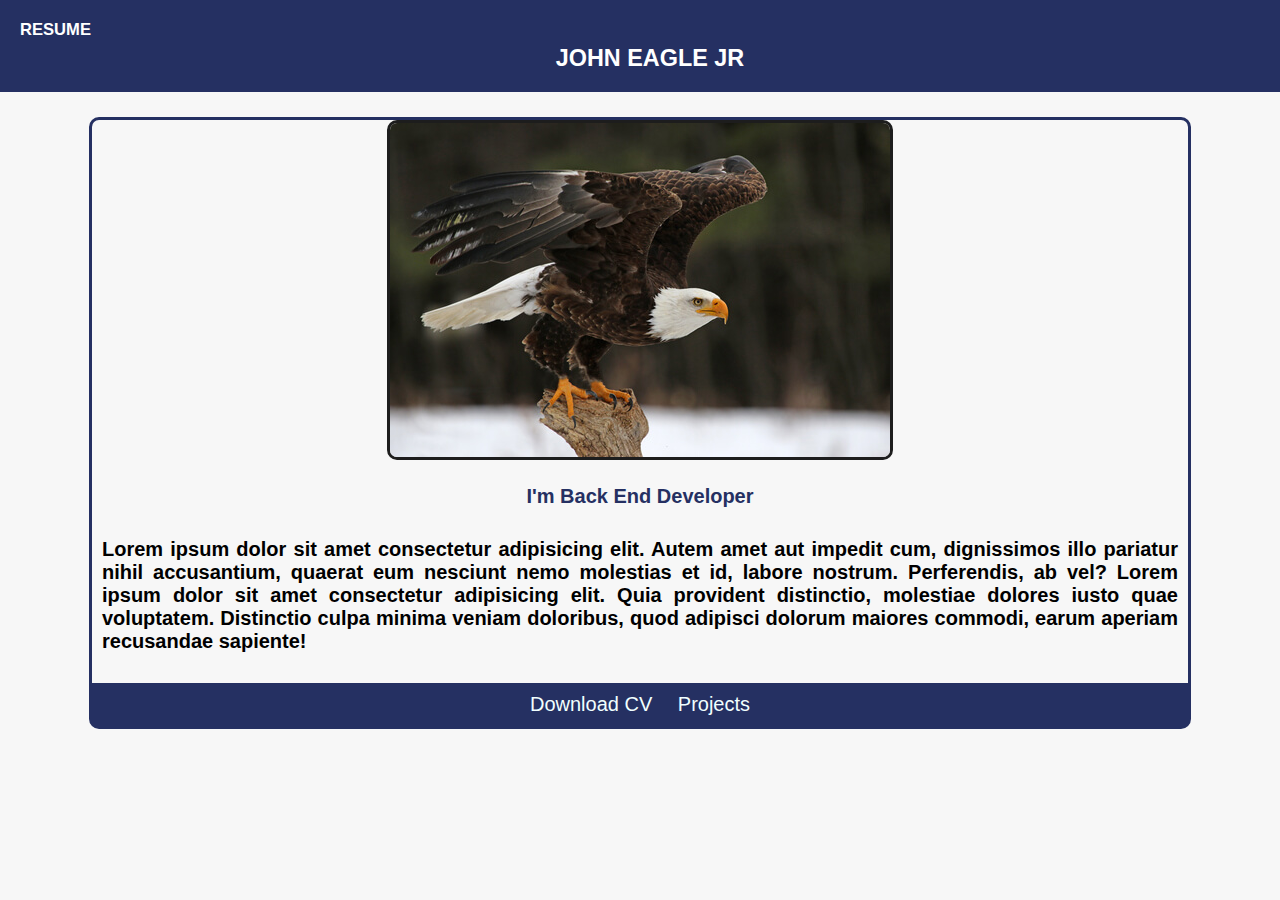
<file: index.html>
<!DOCTYPE html>
<html lang="en">
<head>
    <meta charset="UTF-8">
    <meta http-equiv="X-UA-Compatible" content="IE=edge">
    <meta name="viewport" content="width=device-width, initial-scale=1.0">
    <title>Resume</title>
    <link rel="stylesheet" href="css/main.css">
</head>
<body>
    <header class="header">
        <h5><a href="index.html">Resume</a></h5>
        <div class="header name">
            <h3>JOHN EAGLE JR</h3>
        </div>
    </header>
    <section class="description">
        <div class="caja">
            <img src="img/aguila.jpg" class="img">
            <h4>I'm Back End Developer</h4>
            <p class="texto"> Lorem ipsum dolor sit amet consectetur adipisicing 
            elit. Autem amet aut impedit cum, dignissimos illo pariatur nihil accusantium, 
            quaerat eum nesciunt nemo molestias et id, labore nostrum. Perferendis, ab vel?
            Lorem ipsum dolor sit amet consectetur adipisicing elit. 
            Quia provident distinctio, molestiae dolores iusto quae voluptatem. 
            Distinctio culpa minima veniam doloribus, quod adipisci dolorum maiores commodi, 
            earum aperiam recusandae sapiente! </p>
            <nav class="link">
                <ul class="link-nav">
                    <li class="link-nav__item"><a href="/pdf/cv.pdf" download>Download CV</a></li>
                    <li class="link-nav__item"><a href="projects.html">Projects</a></li>
                </ul>
            </nav>
        </div>
    </section>    
</body>
</html>
</file>
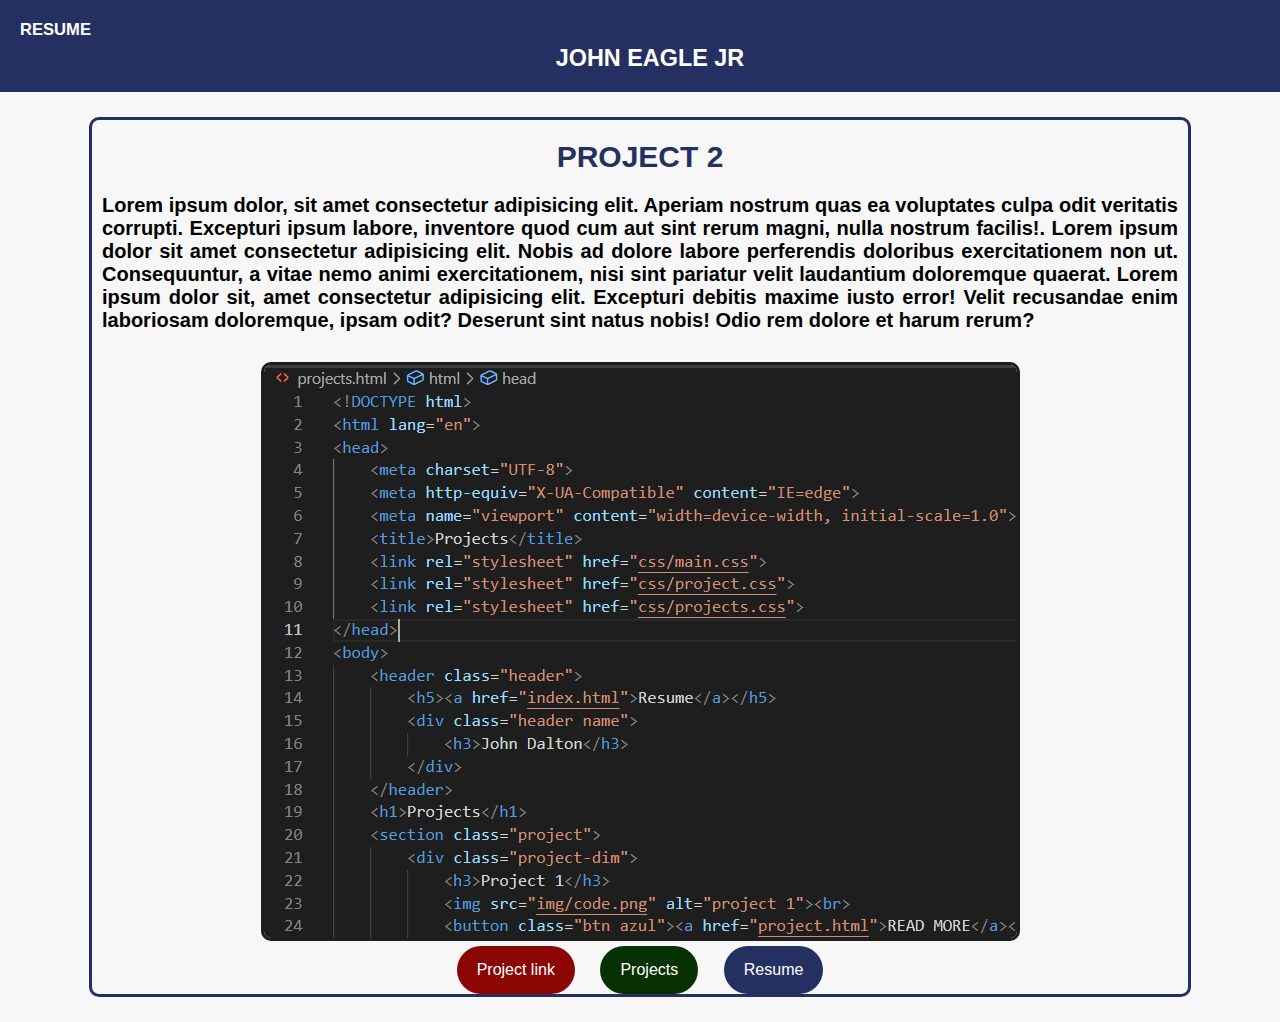
<file: project.html>
<!DOCTYPE html>
<html lang="en">
<head>
    <meta charset="UTF-8">
    <meta http-equiv="X-UA-Compatible" content="IE=edge">
    <meta name="viewport" content="width=device-width, initial-scale=1.0">
    <title>Project</title>
    <link rel="stylesheet" href="css/main.css">
</head>
<body>
    <header class="header">
        <div class="social">
            <h5><a href="index.html">Resume</a></h5>
        </div>
        <div class="header name">
            <h3>JOHN EAGLE JR</h3>
        </div>
    </header>
    <section class="description">
        <div class="caja">
            <h2>Project 2</h2>
            <p class="texto">Lorem ipsum dolor, sit amet consectetur adipisicing elit. 
            Aperiam nostrum quas ea voluptates culpa odit veritatis 
            corrupti. Excepturi ipsum labore, inventore quod cum aut 
            sint rerum magni, nulla nostrum facilis!. Lorem ipsum dolor 
            sit amet consectetur adipisicing elit. Nobis ad dolore labore
            perferendis doloribus exercitationem non ut. Consequuntur, a 
            vitae nemo animi exercitationem, nisi sint pariatur velit laudantium 
            doloremque quaerat. Lorem ipsum dolor sit, amet consectetur adipisicing elit. 
            Excepturi debitis maxime iusto error! Velit recusandae enim laboriosam 
            doloremque, ipsam odit? Deserunt sint natus nobis! Odio rem dolore et 
            harum rerum? </p>
            <img src="img/code.png" alt="project 2"><br>
            <button class="btn rojo"><a href="">Project link</a></button>
            <button class="btn verde"><a href="projects.html">Projects</a></button>
            <button class="btn azul"><a href="index.html">Resume</a></button>
        </div>
    </section>
</body>
</html>
</file>
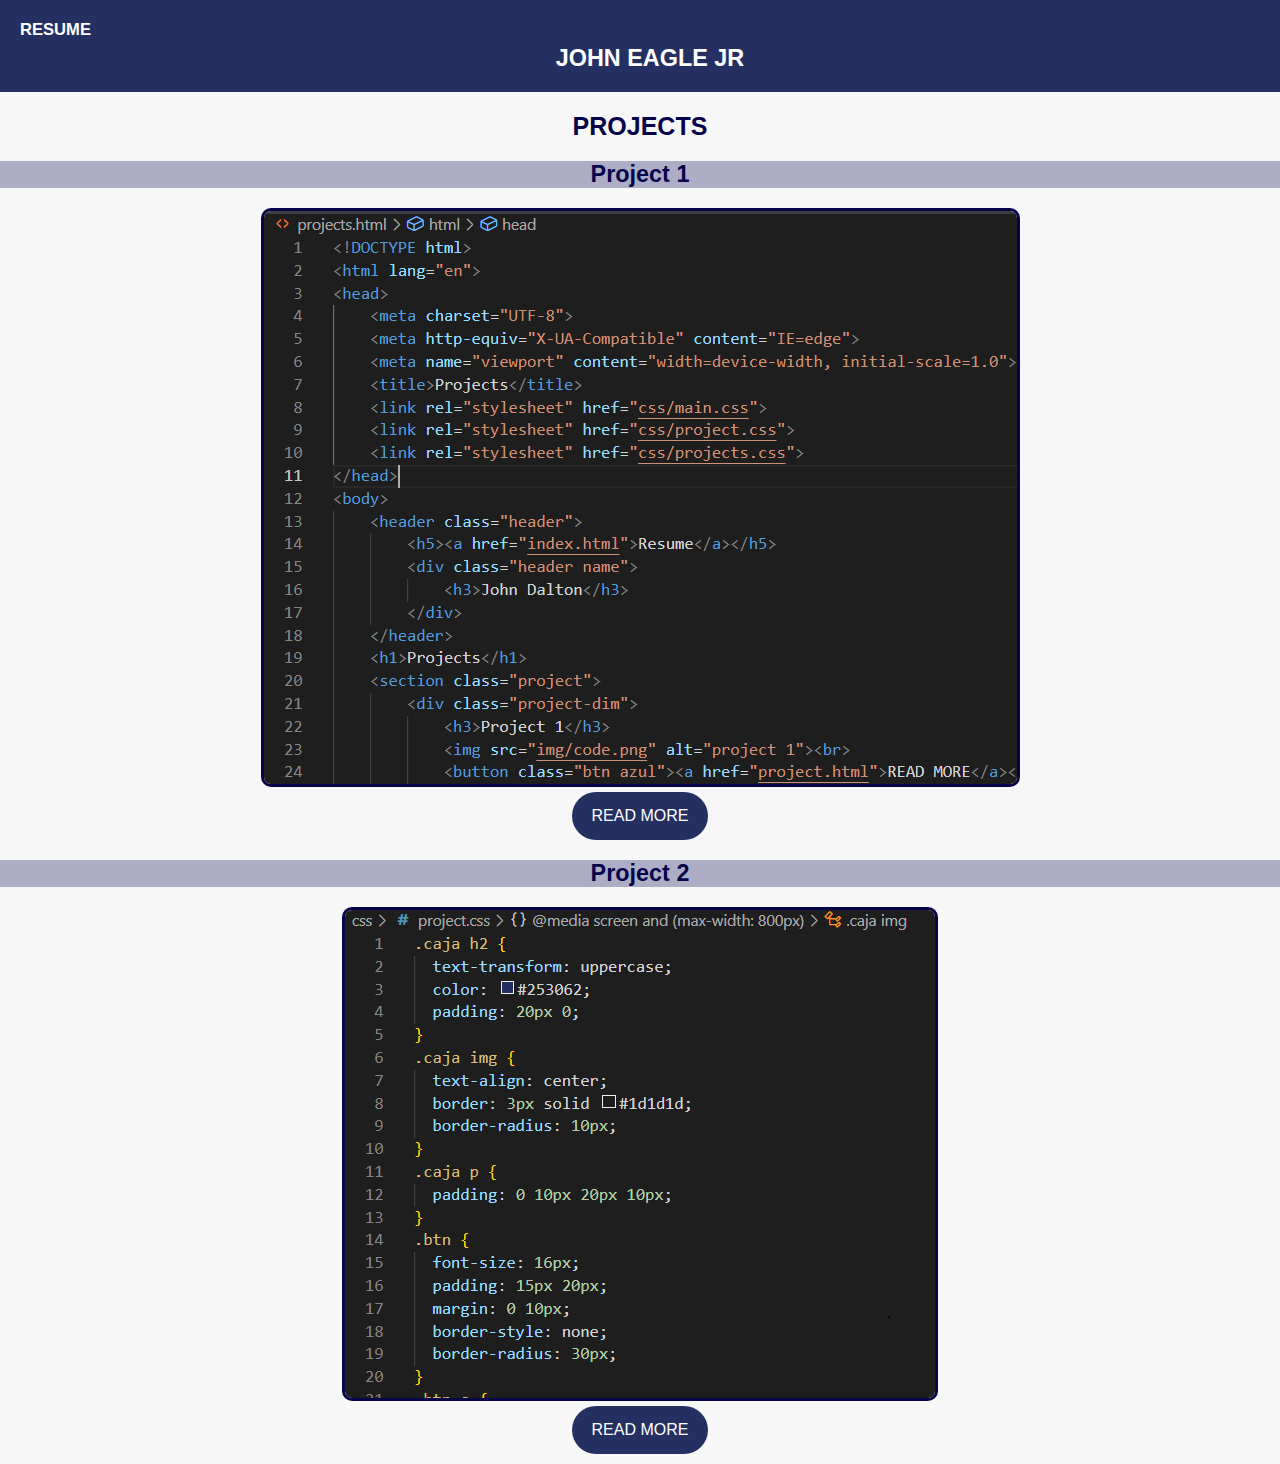
<file: projects.html>
<!DOCTYPE html>
<html lang="en">
<head>
    <meta charset="UTF-8">
    <meta http-equiv="X-UA-Compatible" content="IE=edge">
    <meta name="viewport" content="width=device-width, initial-scale=1.0">
    <title>Projects</title>
    <link rel="stylesheet" href="css/main.css">
</head>
<body>
    <header class="header">
        <h5><a href="index.html">Resume</a></h5>
        <div class="header name">
            <h3>JOHN EAGLE JR</h3>
        </div>
    </header>
    <h1>Projects</h1>
    <section class="project">
        <div class="project-dim">
            <h3>Project 1</h3>
            <img src="img/code.png" alt="project 1"><br>
            <button class="btn azul"><a href="project.html">READ MORE</a></button>
        </div>
    </section>
    <section class="project">
        <div class="project-dim">
            <h3>Project 2</h3>
            <img src="img/codes.png" alt="project 2"><br>
            <button class="btn azul"><a href="project.html">READ MORE</a></button>
        </div>
    </section>
</body>
</html>
</file>
<file: css/main.css>
* {
  margin: 0;
  padding: 0;
  box-sizing: border-box;
}
body {
  font-family: Helvetica;
  font-size: 20px;
  background-color: #f7f7f7;
}
.header {
  background-color: #253062;
  color: #fff;
  text-align: left;
  padding: 20px 0 10px 20px;
}
.header h5 a {
  text-decoration: none;
  text-transform: uppercase;
  color: #fff;
}
.header h5 a:hover {
  color: #0b1982;
}
.header h5 a:active {
  color: #1e0042;
}
.name {
  text-transform: uppercase;
  padding: 5px 0 10px 0;
  text-align: center;
}
.description {
  width: 90%;
  margin: auto;
  padding: 10px;
  overflow: hidden;
  text-align: center;
}
.caja {
  height: auto;
  border: 3px solid #253062;
  border-radius: 10px;
  margin: 15px;
  float: center;
}
.caja h4 {
  color: #253062;
  padding: 20px 0;
}
.texto {
  font-size: 20px;
  font-weight: bold;
  text-align: justify;
  margin: 10px 0;
}
.link {
  background: #253062;
  padding: 10px 0px;
}
.link-nav {
  list-style: none;
}
.link-nav__item {
  display: inline-block;
}
.link-nav__item a {
  color: #f1ffff;
  text-decoration: none;
  margin: 5px 10px 5px 10px;
}
.link-nav__item a:hover {
  color: #0b1982;
}
.link-nav__item a:active {
  color: #494b5f;
}
@media screen and (max-widht: 1021px) {
  .description {
    width: 100%;
  }
}
@media screen and (max-width: 800px) {
  .caja {
    margin: 20px;
  }
  .img {
    width: 90%;
    margin: 14px;
  }
}
@media screen and (max-width: 360px) {
  .caja {
    width: 90%;
    margin: 14px;
    height: auto;
  }
  .img {
    width: 90%;
    margin: 14px;
  }
}
/* 
  project
  */
.caja h2 {
  text-transform: uppercase;
  color: #253062;
  padding: 10px 0;
  margin: 10px 0;
}
.caja img {
  text-align: center;
  border: 3px solid #1d1d1d;
  border-radius: 10px;
}
.caja p {
  padding: 0 10px 20px 10px;
}
.btn {
  font-size: 16px;
  padding: 15px 20px;
  margin: 0 10px;
  border-style: none;
  border-radius: 30px;
  text-align: center;
}
.btn a {
  text-decoration: none;
  color: #fff;
}
.rojo {
  background: #8b0505;
}
.verde {
  background: #073103;
}
.azul {
  background: #253062;
}
@media screen and (max-width: 800px) {
  .caja img {
    width: 90%;
    margin: 14px;
  }
  .caja p {
    padding: auto;
    margin: auto;
  }
}
@media screen and (max-width: 360px) {
  .caja img {
    width: 90%;
    margin: 14px;
  }
  .caja p {
    padding: auto;
    margin: auto;
  }
}
/* 
  Projects
  */
h1 {
  font-size: 25px;
  color: #06044b;
  text-align: center;
  text-transform: uppercase;
  margin: 20px 0;
}
.project {
  text-align: center;
  margin: 10px 0;
}
.project h3 {
  color: #06044b;
  background: #adadc6;
  margin: 20px 0;
}
.project-dim img {
  border: 3px solid #06044b;
  border-radius: 10px;
}
@media screen and (max-width: 800px) {
  .project-dim img {
    width: 90%;
    margin: 10px;
  }
}
@media screen and (max-width: 360px) {
  .project-dim img {
    width: 90%;
    margin: 10px;
  }
}
</file>
